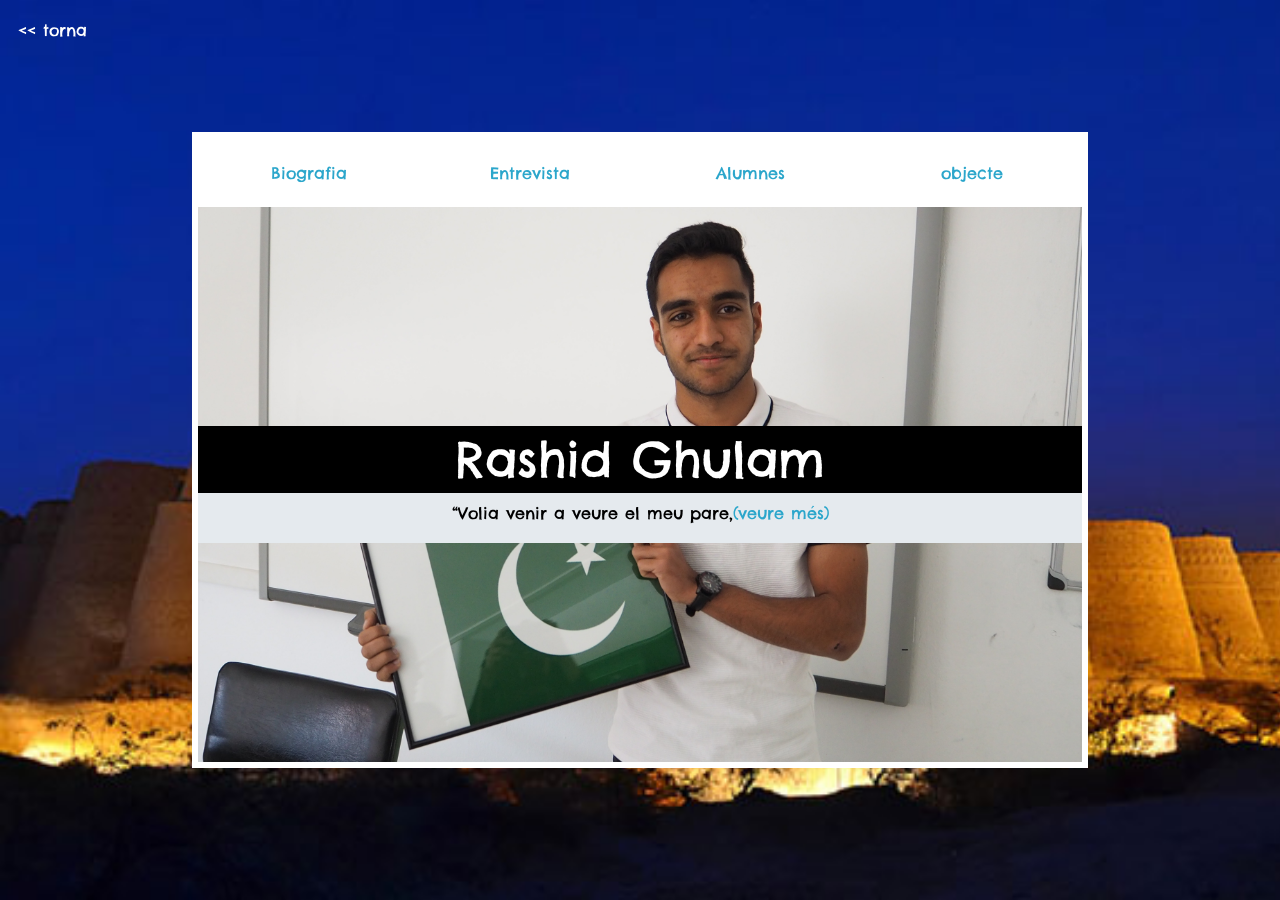
<file: ca/index.html>
<!Doctype html>
<html>

<head>
  <title></title>
  <meta charset="utf-8">
  <link href="https://fonts.googleapis.com/css?family=Chelsea+Market" rel="stylesheet">
  <link rel="stylesheet" type="text/css" href="estils/foundation.min.css">
  <link rel="stylesheet" type="text/css" href="estils/animate.css">
  <link rel="stylesheet" type="text/css" href="estils/main.css">
  <link rel="stylesheet" type="text/css" href="estils/juanmi.css">
  <script src="https://ajax.googleapis.com/ajax/libs/jquery/3.3.1/jquery.min.js"></script>
  <script src="js/jquery.js"></script>
  <script src="js/what-input.js"></script>
  <script src="js/foundation.min.js"></script>
  <script src="js/main.js"></script>


</head>

<body>
  <div class="grid-container fluid animated fadeIn">

    <div class="grid-x align-center">
      <a href="index.html" class="enllac-retorn">&lt;&lt; torna </a>
      <div class="cell small-12 medium-10 large-8 align-self-middle quadre-central">
        <div class="title-bar" data-responsive-toggle="example-menu" data-hide-for="medium">
          <button class="menu-icon" type="button" data-toggle="example-menu"></button>
          <div class="title-bar-title">Menú</div>
        </div>
        <div class="grid-x text-center grid-padding-y menu" id="example-menu">
          <div class="cell small-6 medium-auto"><a href="index.html">Biografia</a></div>
          <div class="cell small-6 medium-auto"><a href="entrevista.html">Entrevista</a></div>
          <div class="cell small-6 medium-auto"><a href="alumnes.html">Alumnes</a></div>
          <div class="cell small-6 medium-auto"><a href="objecte.html">objecte</a></div>
        </div>
        <div class="grid-x grid-margin-x grid-margin-y align-middle contingut">
          <div class="cell auto text-center nom">
            <h1>Rashid Ghulam</h1>
            <p>“Volia venir a veure el meu pare,<a href="#" class="do-toggle">(veure més)</a></p>
            <p class="toggle">però tampoc no volia deixar la seva família”</p>
          </div>
        </div>
      </div>
    </div>
  </div>


</body>

</html>
</file>
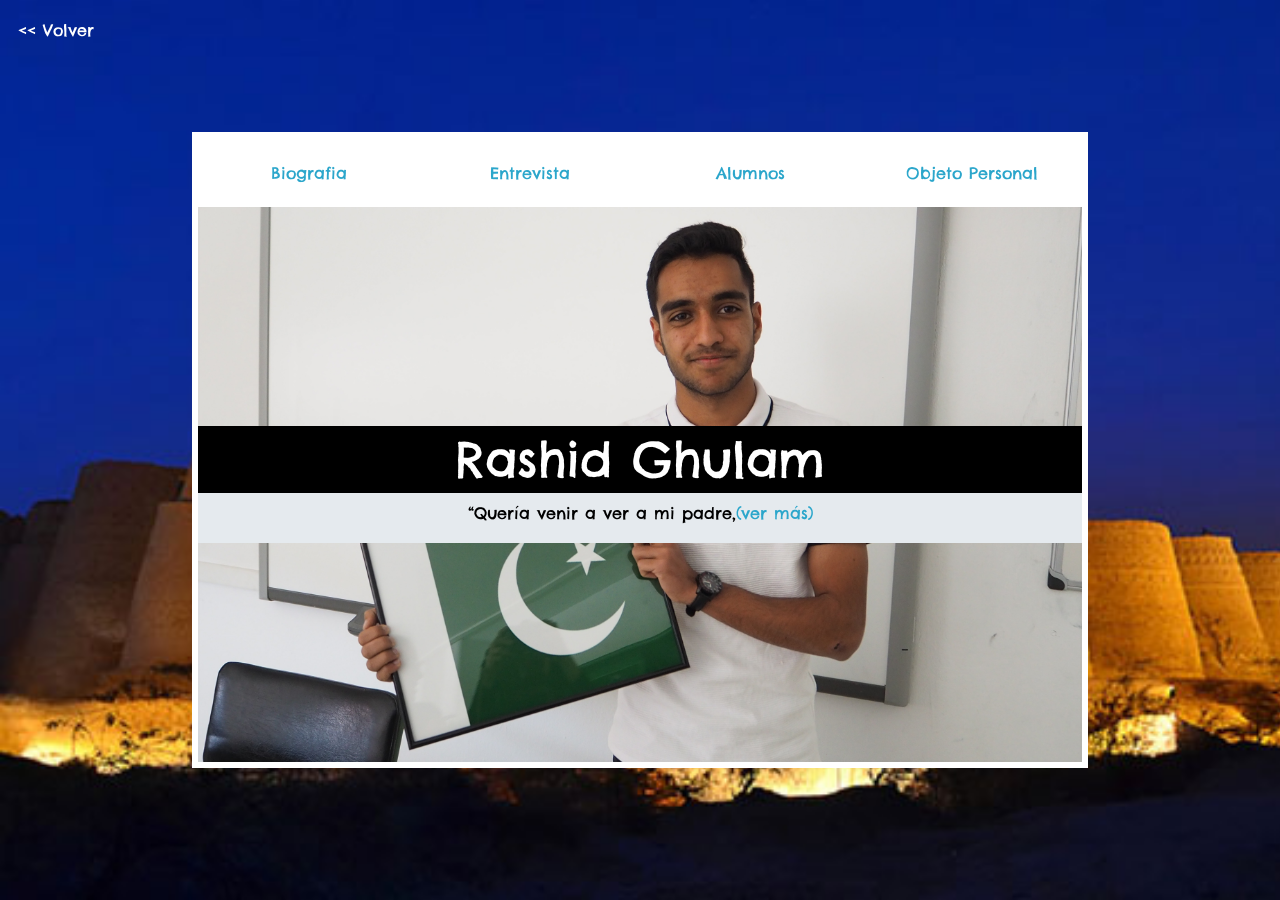
<file: es/index.html>
<!Doctype html>
<html>

<head>
  <title></title>
  <meta charset="utf-8">
  <link href="https://fonts.googleapis.com/css?family=Chelsea+Market" rel="stylesheet">
  <link rel="stylesheet" type="text/css" href="estils/foundation.min.css">
  <link rel="stylesheet" type="text/css" href="estils/animate.css">
  <link rel="stylesheet" type="text/css" href="estils/main.css">
  <link rel="stylesheet" type="text/css" href="estils/juanmi.css">
  <script src="https://ajax.googleapis.com/ajax/libs/jquery/3.3.1/jquery.min.js"></script>
  <script src="js/jquery.js"></script>
  <script src="js/what-input.js"></script>
  <script src="js/foundation.min.js"></script>
  <script src="js/main.js"></script>


</head>

<body>
  <div class="grid-container fluid animated fadeIn">

    <div class="grid-x align-center">
      <a href="index.html" class="enllac-retorn">&lt;&lt; Volver </a>
      <div class="cell small-12 medium-10 large-8 align-self-middle quadre-central">
        <div class="title-bar" data-responsive-toggle="example-menu" data-hide-for="medium">
          <button class="menu-icon" type="button" data-toggle="example-menu"></button>
          <div class="title-bar-title">Menú</div>
        </div>
        <div class="grid-x text-center grid-padding-y menu" id="example-menu">
          <div class="cell small-6 medium-auto"><a href="index.html">Biografia</a></div>
          <div class="cell small-6 medium-auto"><a href="entrevista.html">Entrevista</a></div>
          <div class="cell small-6 medium-auto"><a href="alumnes.html">Alumnos</a></div>
          <div class="cell small-6 medium-auto"><a href="objecte.html">Objeto Personal</a></div>
        </div>
        <div class="grid-x grid-margin-x grid-margin-y align-middle contingut">
          <div class="cell auto text-center nom">
            <h1>Rashid Ghulam</h1>
            <p>“Quería venir a ver a mi padre,<a href="#" class="do-toggle">(ver más)</a></p>
            <p class="toggle">peró tampoco no quería dejar mi família”</p>
          </div>
        </div>
      </div>
    </div>
  </div>


</body>

</html>
</file>
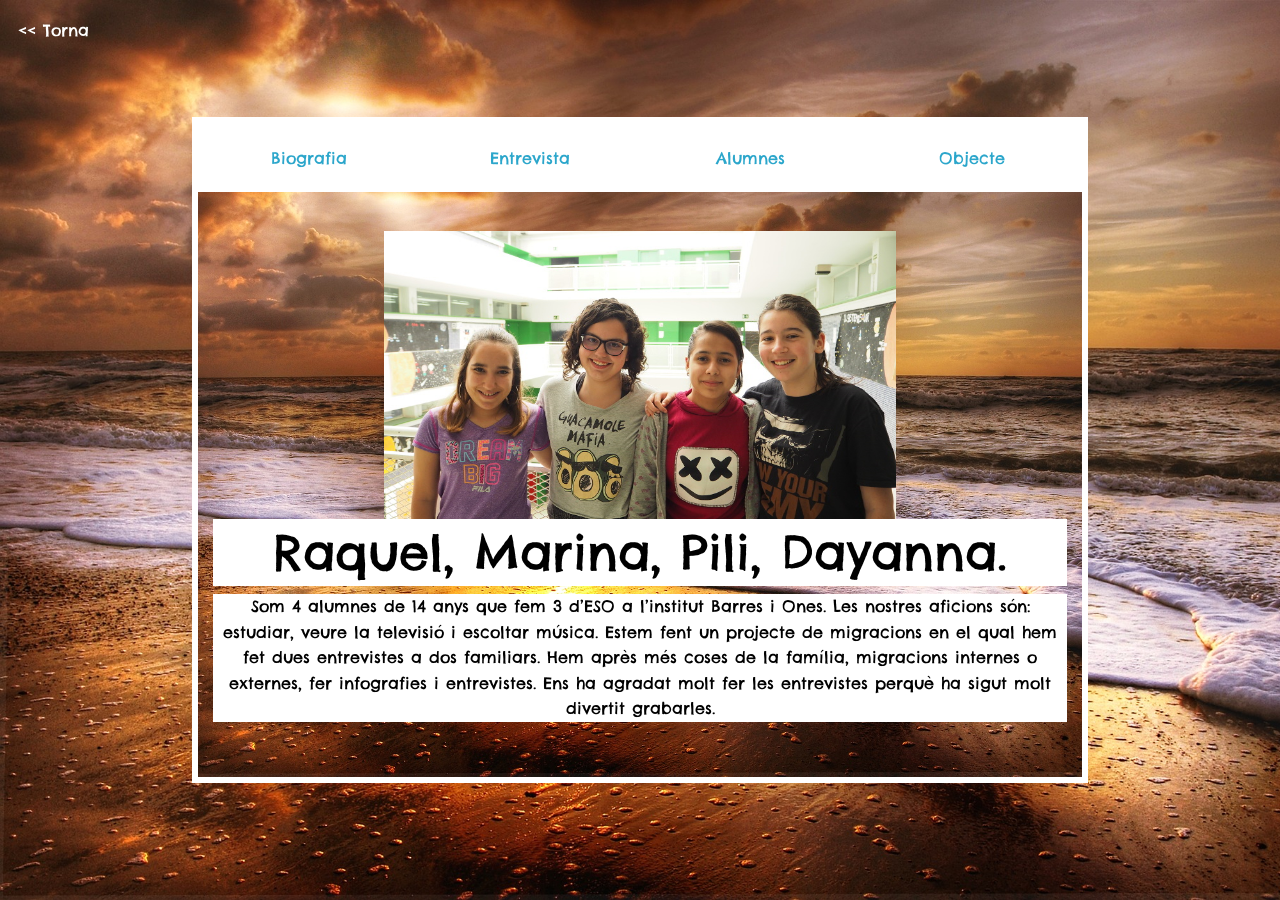
<file: ca/Alumnes.html>
<!Doctype html>
<html>

<head>
  <title></title>
  <meta charset="utf-8">
  <link href="https://fonts.googleapis.com/css?family=Chelsea+Market" rel="stylesheet">
  <link rel="stylesheet" type="text/css" href="estils/foundation.min.css">

  <link rel="stylesheet" type="text/css" href="estils/animate.css">
  <link rel="stylesheet" type="text/css" href="estils/main.css">
  <link rel="stylesheet" type="text/css" href="estils/main.css">
  <link rel="stylesheet" type="text/css" href="estils/mainmio.css">
  <script src="js/jquery.js"></script>
  <script src="js/what-input.js"></script>
  <script src="js/foundation.min.js"></script>
  <script src="js/main.js"></script>
</head>

<body>
  <div class="grid-container fluid animated fadeIn">
    <a href="alters.html" class="enllac-retorn">&lt;&lt; Torna</a>
    <div class="grid-x align-center">
      <div class="cell small-12 medium-10 large-8 align-self-middle quadre-central">
        <div class="title-bar" data-responsive-toggle="example-menu" data-hide-for="medium">
          <button class="menu-icon" type="button" data-toggle="example-menu"></button>
          <div class="title-bar-title">Menú</div>
        </div>
        <div class="grid-x text-center grid-padding-y menu" id="example-menu">
          <div class="cell small-6 medium-auto"><a href="index.html">Biografia</a></div>
          <div class="cell small-6 medium-auto"><a href="entrevista.html">Entrevista</a></div>
          <div class="cell small-6 medium-auto"><a href="Alumnes.html">Alumnes</a></div>
          <div class="cell small-6 medium-auto"><a href="Objecte.html">Objecte</a></div>
        </div>
        <div class="grid-x grid-padding-x grid-padding-y align-middle contingut">
          <div class="cell auto text-center nom">
            <div class="cell small-12 medium-4">
              <div class="cell small-12 medium-4 text-center descripcion ">
                <img src="imagenes/alumnes.jpg" width="60%" height="60%" />
                <h1>Raquel, Marina, Pili, Dayanna.</h1>
                <p>Som 4 alumnes de 14 anys que fem 3 d’ESO a l’institut Barres i Ones. Les nostres aficions són: estudiar, veure la televisió i escoltar música. Estem fent un projecte de migracions en el qual hem fet dues entrevistes a dos familiars. Hem
                  après més coses de la família, migracions internes o externes, fer infografies i entrevistes. Ens ha agradat molt fer les entrevistes perquè ha sigut molt divertit grabarles.
                </p>
              </div>
            </div>

          </div>
        </div>
      </div>
    </div>
    <script>
      < script src = "js/main.js" >
    </script>

</body>

</html>
</file>
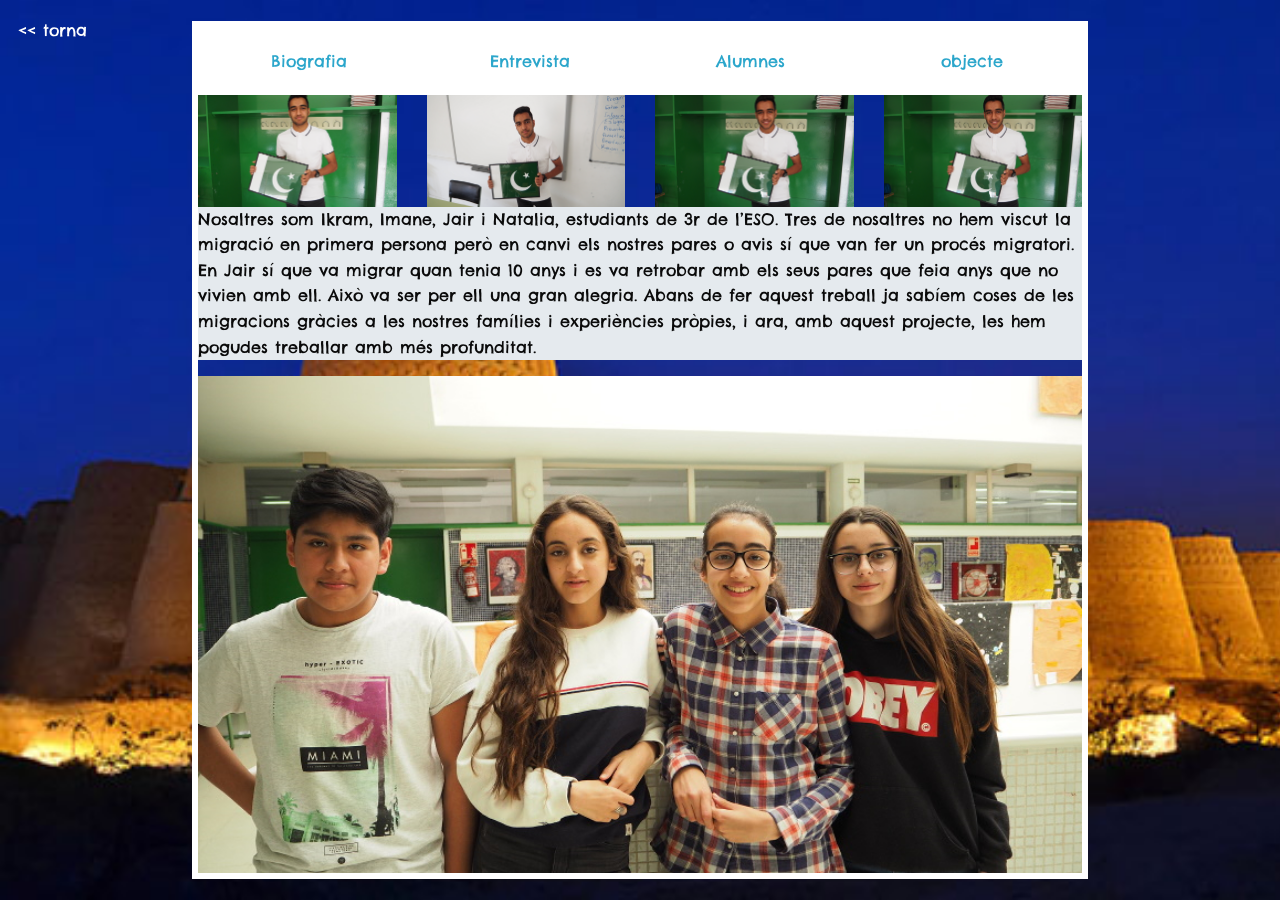
<file: ca/alumnes.html>
<!Doctype html>
<html>

<head>
  <title></title>
  <meta charset="utf-8">
  <link href="https://fonts.googleapis.com/css?family=Chelsea+Market" rel="stylesheet">
  <link rel="stylesheet" type="text/css" href="estils/foundation.min.css">
  <link rel="stylesheet" type="text/css" href="estils/animate.css">
  <link rel="stylesheet" type="text/css" href="estils/main.css">
  <link rel="stylesheet" type="text/css" href="estils/juanmi.css">
  <script src="https://ajax.googleapis.com/ajax/libs/jquery/3.3.1/jquery.min.js"></script>
  <script src="js/jquery.js"></script>
  <script src="js/what-input.js"></script>
  <script src="js/foundation.min.js"></script>

</head>

<body>
  <div class="grid-container fluid animated fadeIn">
    <div class="grid-x align-center">
      <a href="index.html" class="enllac-retorn">&lt;&lt; torna</a>
      <div class="cell small-12 medium-10 large-8 align-self-middle quadre-centrale">
        <div class="title-bar" data-responsive-toggle="example-menu" data-hide-for="medium">
          <button class="menu-icon" type="button" data-toggle="example-menu"></button>
          <div class="title-bar-title">Menú</div>
        </div>
        <div class="grid-x text-center grid-padding-y menu" id="example-menu">
          <div class="cell small-6 medium-auto"><a href="index.html">Biografia</a></div>
          <div class="cell small-6 medium-auto"><a href="entrevista.html">Entrevista</a></div>
          <div class="cell small-6 medium-auto"><a href="alumnes.html">Alumnes</a></div>
          <div class="cell small-6 medium-auto"><a href="objecte.html">objecte</a></div>
        </div>
        <div class="grid-x grid-margin-x grid-margin-y align-middle contingut-alumnos">
          <div class="cell small-3 medium-3">
            <img src="imagenes/rashid-1.JPG" border="1" width="450">
          </div>
          <div class="cell small-3 medium-3">
            <img src="imagenes/rashid-2.JPG" border="1" width="400">
          </div>
          <div class="cell small-3 medium-3">
            <img src="imagenes/rashid-3.JPG" border="1" width="400">
          </div>
          <div class="cell small-3  medium-3">
            <img src="imagenes/rashid-3.JPG" border="1" width="400">
          </div>
        </div>
        <div class="">
          <p>Nosaltres som Ikram, Imane, Jair i Natalia, estudiants de 3r de l’ESO. Tres de nosaltres no hem viscut la migració en primera persona però en canvi els nostres pares o avis sí que van fer un procés migratori. En Jair sí que va migrar quan tenia
            10 anys i es va retrobar amb els seus pares que feia anys que no vivien amb ell. Això va ser per ell una gran alegria. Abans de fer aquest treball ja sabíem coses de les migracions gràcies a les nostres famílies i experiències pròpies, i ara,
            amb aquest projecte, les hem pogudes treballar amb més profunditat.
          </p>
        </div>
        <div class="cell small-12 medium-12 text-center">
          <img src="imagenes/alumnos.jpg" border="1" width="900">
        </div>
      </div>
    </div>
  </div>
  <script src="js/main.js"></script>
</body>

</html>
</file>
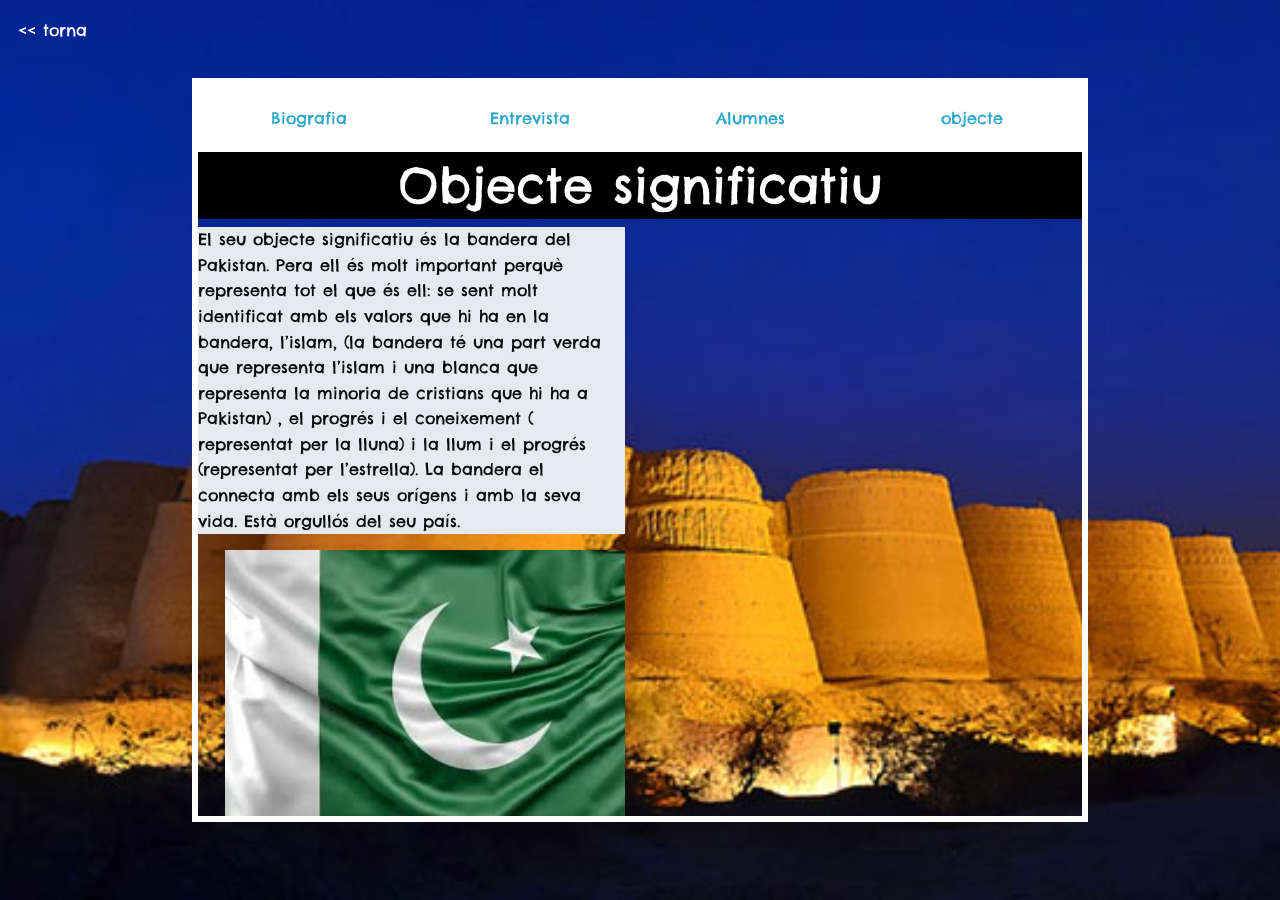
<file: ca/objecte.html>
<!Doctype html>
<html>

<head>
  <title></title>
  <meta charset="utf-8">
  <link href="https://fonts.googleapis.com/css?family=Chelsea+Market" rel="stylesheet">
  <link rel="stylesheet" type="text/css" href="estils/foundation.min.css">
  <link rel="stylesheet" type="text/css" href="estils/animate.css">
  <link rel="stylesheet" type="text/css" href="estils/main.css">
  <link rel="stylesheet" type="text/css" href="estils/juanmi.css">
  <script src="https://ajax.googleapis.com/ajax/libs/jquery/3.3.1/jquery.min.js"></script>
  <script src="js/jquery.js"></script>
  <script src="js/what-input.js"></script>
  <script src="js/foundation.min.js"></script>

</head>

<body>
  <div class="grid-container fluid animated fadeIn">
    <div class="grid-x align-center">
      <a href="index.html" class="enllac-retorn">&lt;&lt; torna</a>
      <div class="cell small-12 medium-10 large-8 align-self-middle quadre-central-otros">

        <div class="title-bar" data-responsive-toggle="example-menu" data-hide-for="medium">
          <button class="menu-icon" type="button" data-toggle="example-menu"></button>
          <div class="title-bar-title">Menú</div>
        </div>
        <div class="grid-x text-center grid-padding-y menu" id="example-menu">
          <div class="cell small-6 medium-auto"><a href="index.html">Biografia</a></div>
          <div class="cell small-6 medium-auto"><a href="entrevista.html">Entrevista</a></div>
          <div class="cell small-6 medium-auto"><a href="alumnes.html">Alumnes</a></div>
          <div class="cell small-6 medium-auto"><a href="objecte.html">objecte</a></div>
        </div>
        <div class="cell small-12 medium-12 text-center">

          <h1>Objecte significatiu</h1>
        </div>
        <div class="grid-x grid-margin-x grid-margin-y">
          <div class="cell small-12 medium-6 text-left">
            <p>El seu objecte significatiu és la bandera del Pakistan. Pera ell és molt important perquè representa tot el que és ell: se sent molt identificat amb els valors que hi ha en la bandera, l’islam, (la bandera té una part verda que representa
              l’islam i una blanca que representa la minoria de cristians que hi ha a Pakistan) , el progrés i el coneixement ( representat per la lluna) i la llum i el progrés (representat per l’estrella). La bandera el connecta amb els seus orígens
              i amb la seva vida. Està orgullós del seu país.</p>
            <div align="right">
              <img src="imagenes/bandera.jpg" border="1" width="400">
            </div>

          </div>
          <script src="js/main.js"></script>
</body>

</html>
</file>
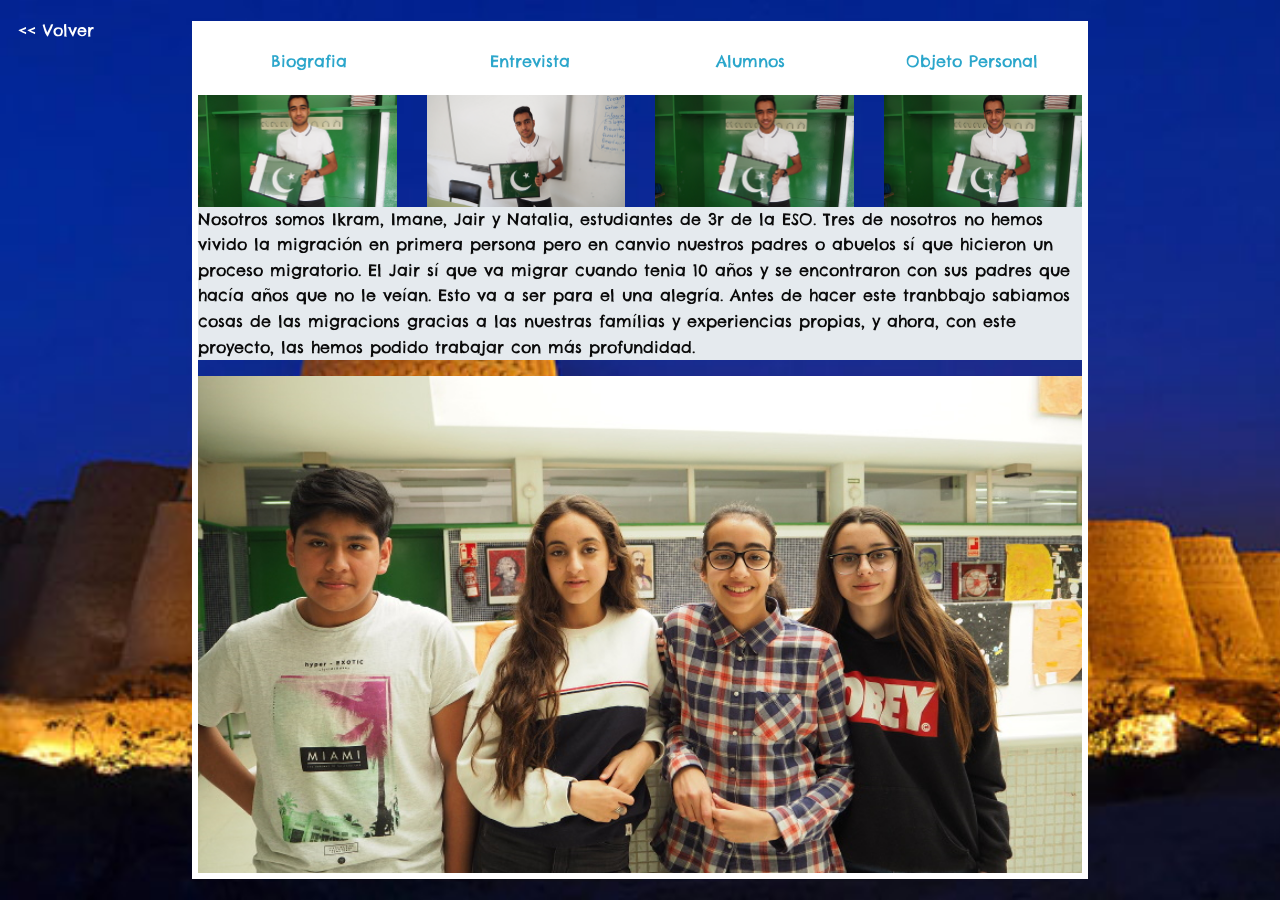
<file: es/alumnes.html>
<!Doctype html>
<html>

<head>
  <title></title>
  <meta charset="utf-8">
  <link href="https://fonts.googleapis.com/css?family=Chelsea+Market" rel="stylesheet">
  <link rel="stylesheet" type="text/css" href="estils/foundation.min.css">
  <link rel="stylesheet" type="text/css" href="estils/animate.css">
  <link rel="stylesheet" type="text/css" href="estils/main.css">
  <link rel="stylesheet" type="text/css" href="estils/juanmi.css">
  <script src="https://ajax.googleapis.com/ajax/libs/jquery/3.3.1/jquery.min.js"></script>
  <script src="js/jquery.js"></script>
  <script src="js/what-input.js"></script>
  <script src="js/foundation.min.js"></script>

</head>

<body>
  <div class="grid-container fluid animated fadeIn">
    <div class="grid-x align-center">
      <a href="index.html" class="enllac-retorn">&lt;&lt; Volver</a>
      <div class="cell small-12 medium-10 large-8 align-self-middle quadre-centrale">
        <div class="title-bar" data-responsive-toggle="example-menu" data-hide-for="medium">
          <button class="menu-icon" type="button" data-toggle="example-menu"></button>
          <div class="title-bar-title">Menú</div>
        </div>
        <div class="grid-x text-center grid-padding-y menu" id="example-menu">
          <div class="cell small-6 medium-auto"><a href="index.html">Biografia</a></div>
          <div class="cell small-6 medium-auto"><a href="entrevista.html">Entrevista</a></div>
          <div class="cell small-6 medium-auto"><a href="alumnes.html">Alumnos</a></div>
          <div class="cell small-6 medium-auto"><a href="objecte.html">Objeto Personal</a></div>
        </div>
        <div class="grid-x grid-margin-x grid-margin-y align-middle contingut-alumnos">
          <div class="cell small-3 medium-3">
            <img src="imagenes/rashid-1.JPG" border="1" width="450">
          </div>
          <div class="cell small-3 medium-3">
            <img src="imagenes/rashid-2.JPG" border="1" width="400">
          </div>
          <div class="cell small-3 medium-3">
            <img src="imagenes/rashid-3.JPG" border="1" width="400">
          </div>
          <div class="cell small-3  medium-3">
            <img src="imagenes/rashid-3.JPG" border="1" width="400">
          </div>
        </div>
        <div class="">
          <p>Nosotros somos Ikram, Imane, Jair y Natalia, estudiantes de 3r de la ESO. Tres de nosotros no hemos vivido la migración en primera persona pero en canvio nuestros padres o abuelos sí que hicieron un proceso migratorio. El Jair sí que va migrar
            cuando tenia 10 años y se encontraron con sus padres que hacía años que no le veían. Esto va a ser para el una alegría. Antes de hacer este tranbbajo sabiamos cosas de las migracions gracias a las nuestras famílias y experiencias propias,
            y ahora, con este proyecto, las hemos podido trabajar con más profundidad.
          </p>
        </div>
        <div class="cell small-12 medium-12 text-center">
          <img src="imagenes/alumnos.jpg" border="1" width="900">
        </div>
      </div>
    </div>
  </div>
  <script src="js/main.js"></script>
</body>

</html>
</file>
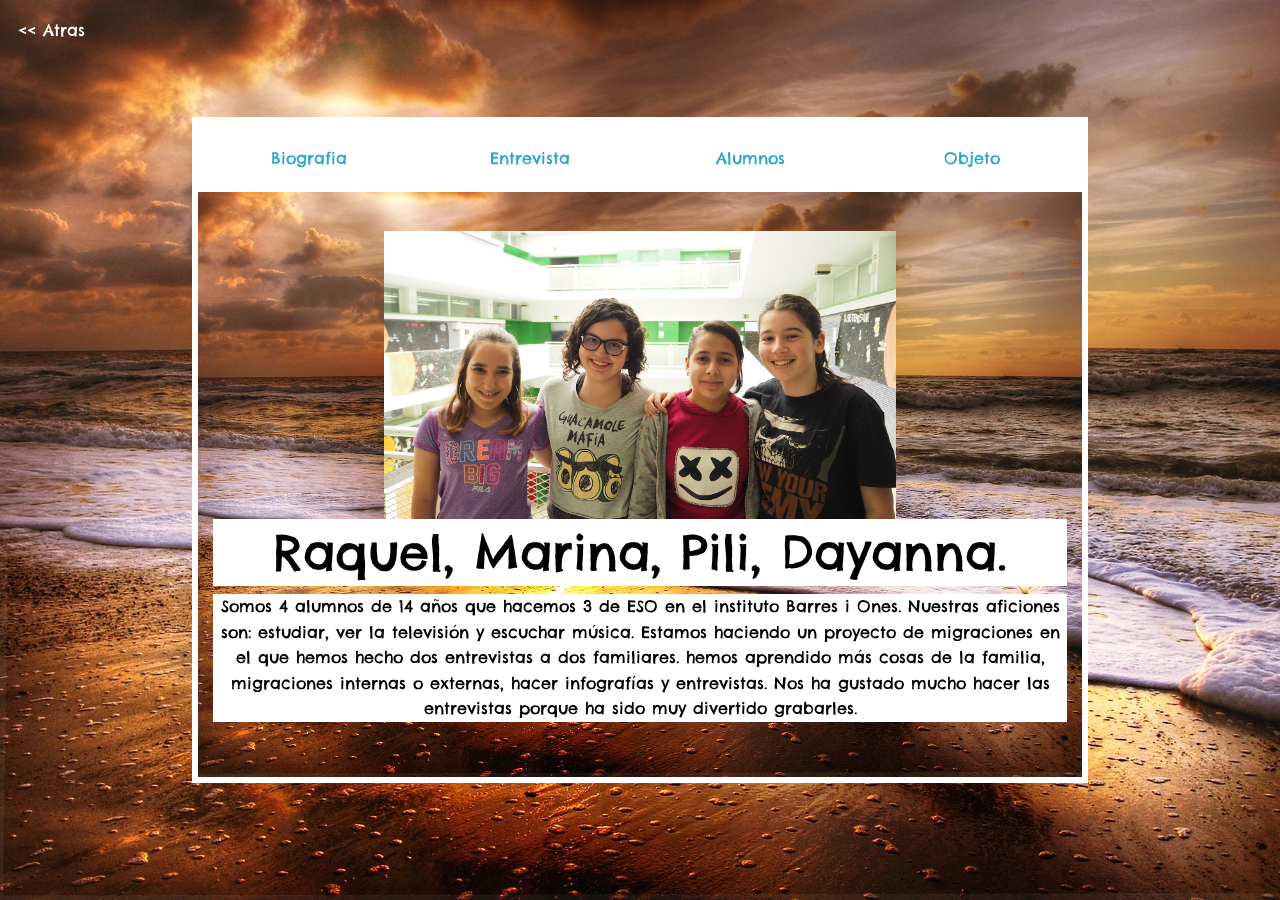
<file: es/Alumnos.html>
<!Doctype html>
<html>

<head>
  <title></title>
  <meta charset="utf-8">
  <link href="https://fonts.googleapis.com/css?family=Chelsea+Market" rel="stylesheet">
  <link rel="stylesheet" type="text/css" href="estils/foundation.min.css">

  <link rel="stylesheet" type="text/css" href="estils/animate.css">
  <link rel="stylesheet" type="text/css" href="estils/main.css">
  <link rel="stylesheet" type="text/css" href="estils/main.css">
  <link rel="stylesheet" type="text/css" href="estils/mainmio.css">
  <script src="js/jquery.js"></script>
  <script src="js/what-input.js"></script>
  <script src="js/foundation.min.js"></script>
  <script src="js/main.js"></script>
</head>

<body>
  <div class="grid-container fluid animated fadeIn">
    <a href="alters.html" class="enllac-retorn">&lt;&lt; Atras</a>
    <div class="grid-x align-center">
      <div class="cell small-12 medium-10 large-8 align-self-middle quadre-central">
        <div class="title-bar" data-responsive-toggle="example-menu" data-hide-for="medium">
          <button class="menu-icon" type="button" data-toggle="example-menu"></button>
          <div class="title-bar-title">Menú</div>
        </div>
        <div class="grid-x text-center grid-padding-y menu" id="example-menu">
          <div class="cell small-6 medium-auto"><a href="indice.html">Biografia</a></div>
          <div class="cell small-6 medium-auto"><a href="entrevista.html">Entrevista</a></div>
          <div class="cell small-6 medium-auto"><a href="Alumnos.html">Alumnos</a></div>
          <div class="cell small-6 medium-auto"><a href="Objeto.html">Objeto</a></div>
        </div>
        <div class="grid-x grid-padding-x grid-padding-y align-middle contingut">
          <div class="cell auto text-center nom">
            <div class="cell small-12 medium-4">
              <div class="cell small-12 medium-4 text-center descripcion ">
                <img src="imagenes/alumnes.jpg" width="60%" height="60%" />
                <h1>Raquel, Marina, Pili, Dayanna.</h1>
                <p>Somos 4 alumnos de 14 años que hacemos 3 de ESO en el instituto Barres i Ones. Nuestras aficiones son: estudiar, ver la televisión y escuchar música. Estamos haciendo un proyecto de migraciones en el que hemos hecho dos entrevistas a dos
                  familiares. hemos aprendido más cosas de la familia, migraciones internas o externas, hacer infografías y entrevistas. Nos ha gustado mucho hacer las entrevistas porque ha sido muy divertido grabarles.
                </p>
              </div>
            </div>

          </div>
        </div>
      </div>
    </div>
    <script>
      < script src = "js/main.js" >
    </script>

</body>

</html>
</file>
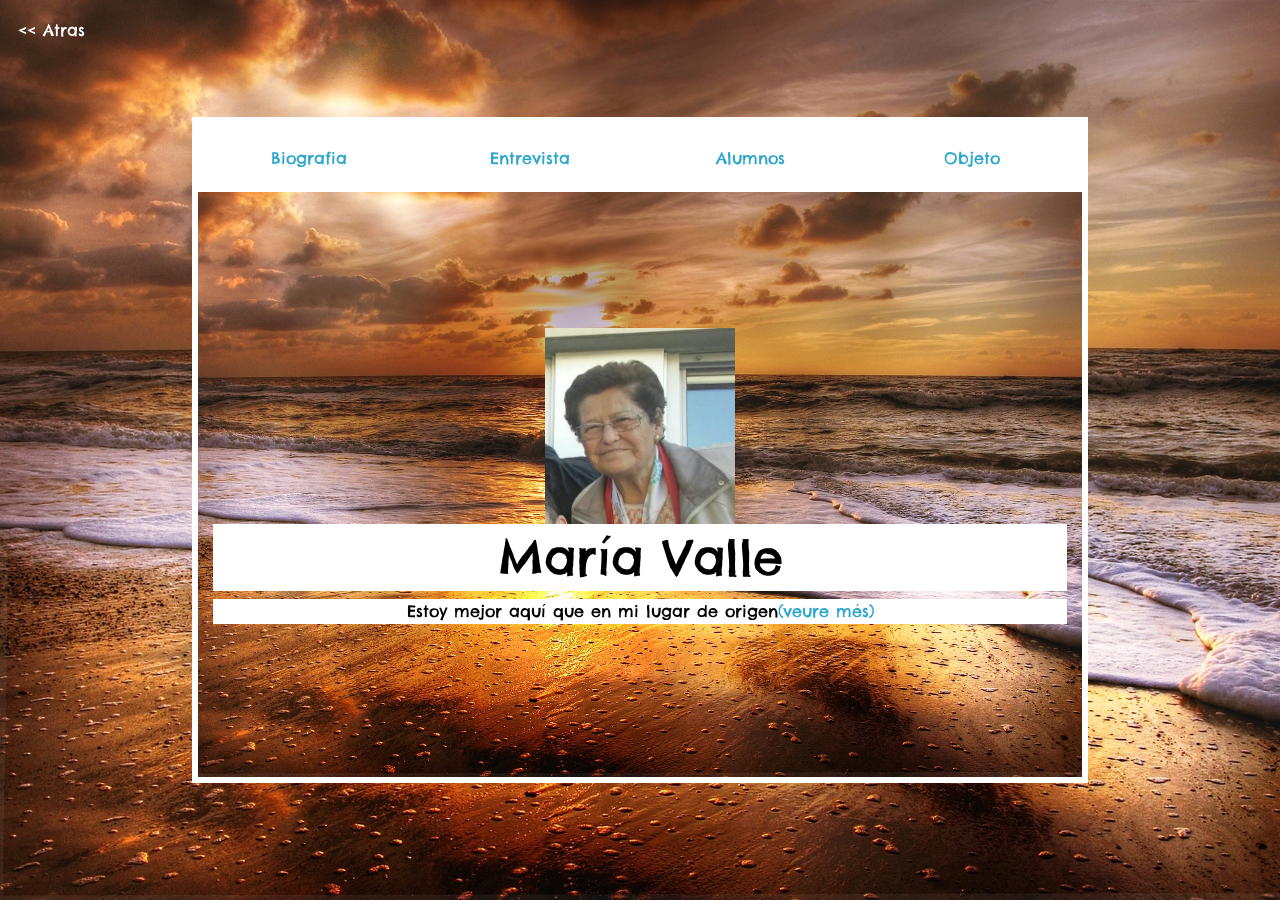
<file: es/indice.html>
<!Doctype html>
<html>

<head>
  <title></title>
  <meta charset="utf-8">
  <link href="https://fonts.googleapis.com/css?family=Chelsea+Market" rel="stylesheet">
  <link rel="stylesheet" type="text/css" href="estils/foundation.min.css">
  <link rel="stylesheet" type="text/css" href="estils/animate.css">
  <link rel="stylesheet" type="text/css" href="estils/main.css">
  <link rel="stylesheet" type="text/css" href="estils/mainmio.css">
  <script src="js/jquery.js"></script>
  <script src="js/what-input.js"></script>
  <script src="js/foundation.min.js"></script>
  <script src="js/main.js"></script>
</head>

<body>
  <div class="grid-container fluid animated fadeIn">
    <a href="alters.html" class="enllac-retorn">&lt;&lt; Atras</a>
    <div class="grid-x align-center">
      <div class="cell small-12 medium-10 large-8 align-self-middle quadre-central">
        <div class="title-bar" data-responsive-toggle="example-menu" data-hide-for="medium">
          <button class="menu-icon" type="button" data-toggle="example-menu"></button>
          <div class="title-bar-title">Menú</div>
        </div>
        <div class="grid-x text-center grid-padding-y menu" id="example-menu">
          <div class="cell small-6 medium-auto"><a href="indice.html">Biografia</a></div>
          <div class="cell small-6 medium-auto"><a href="entrevista.html">Entrevista</a></div>
          <div class="cell small-6 medium-auto"><a href="Alumnos.html">Alumnos</a></div>
          <div class="cell small-6 medium-auto"><a href="Objeto.html">Objeto</a></div>
        </div>
        <div class="grid-x grid-padding-x grid-padding-y align-middle contingut">
          <div class="cell auto text-center nom ">
            <img src="imagenes/maria_valle.png" width="190" height="190" />
            <h1>María Valle</h1>
            <p>Estoy mejor aquí que en mi lugar de origen<a href="#" class="do-toggle">(veure més)</a></p>
            <p class="toggle">María del Valle es una mujer de 76 años, que migró sola de Sevilla en Cataluña por Motivos de Trabajo.</p>
          </div>
        </div>
      </div>
    </div>
  </div>
  <script>
    < script src = "js/main.js" >
  </script>
</body>

</html>
</file>
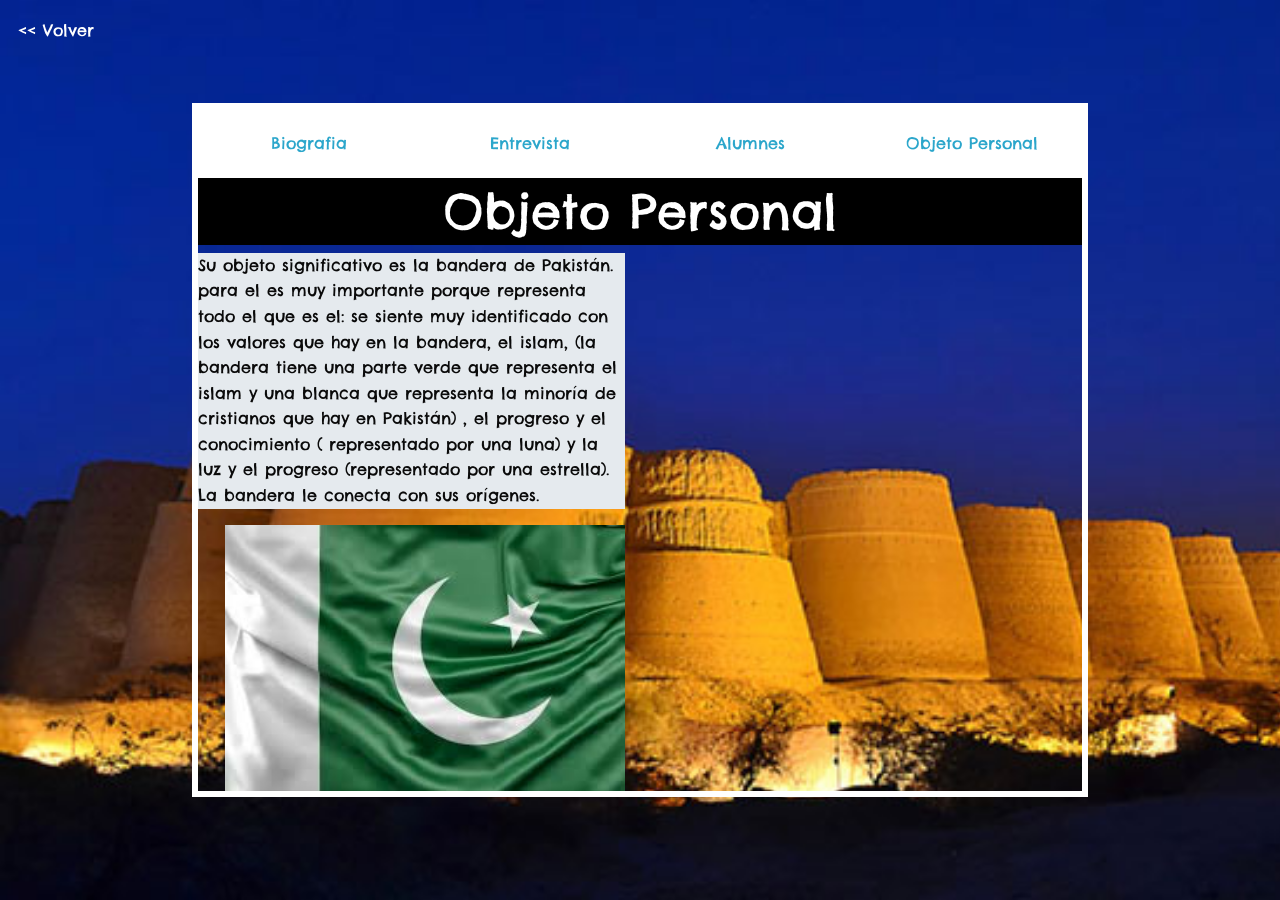
<file: es/objecte.html>
<!Doctype html>
<html>

<head>
  <title></title>
  <meta charset="utf-8">
  <link href="https://fonts.googleapis.com/css?family=Chelsea+Market" rel="stylesheet">
  <link rel="stylesheet" type="text/css" href="estils/foundation.min.css">
  <link rel="stylesheet" type="text/css" href="estils/animate.css">
  <link rel="stylesheet" type="text/css" href="estils/main.css">
  <link rel="stylesheet" type="text/css" href="estils/juanmi.css">
  <script src="https://ajax.googleapis.com/ajax/libs/jquery/3.3.1/jquery.min.js"></script>
  <script src="js/jquery.js"></script>
  <script src="js/what-input.js"></script>
  <script src="js/foundation.min.js"></script>

</head>

<body>
  <div class="grid-container fluid animated fadeIn">
    <div class="grid-x align-center">
      <a href="index.html" class="enllac-retorn">&lt;&lt; Volver</a>
      <div class="cell small-12 medium-10 large-8 align-self-middle quadre-central-otros">

        <div class="title-bar" data-responsive-toggle="example-menu" data-hide-for="medium">
          <button class="menu-icon" type="button" data-toggle="example-menu"></button>
          <div class="title-bar-title">Menú</div>
        </div>
        <div class="grid-x text-center grid-padding-y menu" id="example-menu">
          <div class="cell small-6 medium-auto"><a href="index.html">Biografia</a></div>
          <div class="cell small-6 medium-auto"><a href="entrevista.html">Entrevista</a></div>
          <div class="cell small-6 medium-auto"><a href="alumnes.html">Alumnes</a></div>
          <div class="cell small-6 medium-auto"><a href="objecte.html">Objeto Personal</a></div>
        </div>
        <div class="cell small-12 medium-12 text-center">

          <h1>Objeto Personal</h1>
        </div>
        <div class="grid-x grid-margin-x grid-margin-y">
          <div class="cell small-12 medium-6 text-left">
            <p>Su objeto significativo es la bandera de Pakistán. para el es muy importante porque representa todo el que es el: se siente muy identificado con los valores que hay en la bandera, el islam, (la bandera tiene una parte verde que representa
              el islam y una blanca que representa la minoría de cristianos que hay en Pakistán) , el progreso y el conocimiento ( representado por una luna) y la luz y el progreso (representado por una estrella). La bandera le conecta con sus orígenes.
              <div align="right">
                <img src="imagenes/bandera.jpg" border="1" width="400">
              </div>

          </div>
          <script src="js/main.js"></script>
</body>

</html>
</file>
<file: ca/estils/main.css>
body {
  font-family: 'Chelsea Market', cursive;
  font-weight: 400;
  background-color: #f7b2aa;
  min-height: 100vh;
  text-rendering: optimizeLegibility;
  -webkit-font-smoothing: antialiased;
}

h1, h2, h3 {
  font-family: 'Chelsea Market', cursive;
  font-weight: 400;
}

.grid-container {
  min-height: 100vh;
}

.grid-container > div {
  min-height: 100vh;
}

.quadre-central {
  background-image: url('../imagenes/foto Valle.jpg');
  background-repeat: no-repeat;
  background-position: center;
  background-size: cover;
  border: 6px solid #ffffff;
  min-height: 70vh;
  min-width: 70vw;
  margin-top: 8vh;
  margin-bottom: 8vh;
}

.header {
  background-color: #ffffff;
}

.title-bar {
  background-color: #ffffff;
  color: #2ba6cb;
}

.title-bar-title {
  font-weight: 400;
}

.title-bar .menu-icon {
  background-color: #2ba6cb;
}

.menu {
  background-color: #ffffff;
}

.contingut {
  min-height: 65vh;
}

.nom {
  color: #ffffff;
}

.enllac-retorn {
  position: fixed;
  left: 2vh;
  top: 2vh;
  color: #fff;
}

.enllac-retorn:hover {
  cursor: pointer;
}
</file>
<file: ca/estils/juanmi.css>
body {
  font-family: 'Chelsea Market', cursive;
  font-weight: 400;
  background-image: url('../imagenes/fondo-pakistan.jpg');
  background-size: cover;
  min-height: 100vh;
}

h1, h2, h3 {
  font-family: 'Chelsea Market', cursive;
  font-weight: 400;
  color: #FFFFFF;
  background-color: #000000;
}

p {
  background-color: #E5EAEE;
}

.grid-container {
  min-height: 100vh;
}

.grid-container {
  min-height: 100vh;
}

.quadre-central {
  background-image: url('../imagenes/ras.JPG');
  background-repeat: no-repeat;
  background-position: center;
  background-size: cover;
  border: 6px solid #ffffff;
  min-height: 70vh;
  min-width: 70vw;
}

.quadre-centrale {
  border: 6px solid #ffffff;
  min-height: 70vh;
  min-width: 70vw;
}

.quadre-central-otros {
  border: 6px solid #ffffff;
  min-height: 70vh;
  min-width: 70vw;
}

.header {
  background-color: #ffffff;
}

.title-bar {
  background-color: #ffffff;
  color: #2ba6cb;
}

.title-bar-title {
  font-weight: 400;
}

.title-bar .menu-icon {
  background-color: #2ba6cb;
}

.foto {
  position: absolute;
  bottom: 280px;
  right: 200px;
}

.menu {
  background-color: #ffffff;
}

.contingut {
  min-height: 65vh;
}

.nom {
  color: #000000;
  background-color: #E5EAEE;
}

.enllac-retorn {
  position: absolute;
  left: 2vh;
  top: 2vh;
  color: #ffffff;
}

.titulo {
  position: relative;
  top: 20px;
  left: 300px;
}

.quadre {
  border: 6px solid #ffffff;
  min-height: 70vh;
  min-width: 70vw;
}

.contenido {
  font-size: 2em;
}

.quadre-centro {
  border: 6px solid #ffffff;
  min-height: 70vh;
  min-width: 70vw;
}

.descripcion {
  background-color: #E5EAEE;
}
</file>
<file: es/estils/main.css>
body {
  font-family: 'Chelsea Market', cursive;
  font-weight: 400;
  background-color: #f7b2aa;
  min-height: 100vh;
  text-rendering: optimizeLegibility;
  -webkit-font-smoothing: antialiased;
}

h1, h2, h3 {
  font-family: 'Chelsea Market', cursive;
  font-weight: 400;
}

.grid-container {
  min-height: 100vh;
}

.grid-container > div {
  min-height: 100vh;
}

.quadre-central {
  background-image: url('../imagenes/foto Valle.jpg');
  background-repeat: no-repeat;
  background-position: center;
  background-size: cover;
  border: 6px solid #ffffff;
  min-height: 70vh;
  min-width: 70vw;
  margin-top: 8vh;
  margin-bottom: 8vh;
}

.header {
  background-color: #ffffff;
}

.title-bar {
  background-color: #ffffff;
  color: #2ba6cb;
}

.title-bar-title {
  font-weight: 400;
}

.title-bar .menu-icon {
  background-color: #2ba6cb;
}

.menu {
  background-color: #ffffff;
}

.contingut {
  min-height: 65vh;
}

.nom {
  color: #ffffff;
}

.enllac-retorn {
  position: fixed;
  left: 2vh;
  top: 2vh;
  color: #fff;
}

.enllac-retorn:hover {
  cursor: pointer;
}
</file>
<file: es/estils/juanmi.css>
body {
  font-family: 'Chelsea Market', cursive;
  font-weight: 400;
  background-image: url('../imagenes/fondo-pakistan.jpg');
  background-size: cover;
  min-height: 100vh;
}

h1, h2, h3 {
  font-family: 'Chelsea Market', cursive;
  font-weight: 400;
  color: #FFFFFF;
  background-color: #000000;
}

p {
  background-color: #E5EAEE;
}

.grid-container {
  min-height: 100vh;
}

.grid-container {
  min-height: 100vh;
}

.quadre-central {
  background-image: url('../imagenes/ras.JPG');
  background-repeat: no-repeat;
  background-position: center;
  background-size: cover;
  border: 6px solid #ffffff;
  min-height: 70vh;
  min-width: 70vw;
}

.quadre-centrale {
  border: 6px solid #ffffff;
  min-height: 70vh;
  min-width: 70vw;
}

.quadre-central-otros {
  border: 6px solid #ffffff;
  min-height: 70vh;
  min-width: 70vw;
}

.header {
  background-color: #ffffff;
}

.title-bar {
  background-color: #ffffff;
  color: #2ba6cb;
}

.title-bar-title {
  font-weight: 400;
}

.title-bar .menu-icon {
  background-color: #2ba6cb;
}

.foto {
  position: absolute;
  bottom: 280px;
  right: 200px;
}

.menu {
  background-color: #ffffff;
}

.contingut {
  min-height: 65vh;
}

.nom {
  color: #000000;
  background-color: #E5EAEE;
}

.enllac-retorn {
  position: absolute;
  left: 2vh;
  top: 2vh;
  color: #ffffff;
}

.titulo {
  position: relative;
  top: 20px;
  left: 300px;
}

.quadre {
  border: 6px solid #ffffff;
  min-height: 70vh;
  min-width: 70vw;
}

.contenido {
  font-size: 2em;
}

.quadre-centro {
  border: 6px solid #ffffff;
  min-height: 70vh;
  min-width: 70vw;
}

.descripcion {
  background-color: #E5EAEE;
}
</file>
<file: ca/estils/mainmio.css>
body {
  font-family: 'Chelsea Market', cursive;
  font-weight: 400;
  background-image: url('../imagenes/fondopagina.jpg');
  background-size: cover;
  min-height: 100vh;
}

h1, h2, h3, p {
  background-color: #FFFFFF;
  color: #000000;
  font-family: 'Chelsea Market', cursive;
  font-weight: 400;
}

.grid-container {
  min-height: 100vh;
}

.grid-container>div {
  min-height: 100vh;
}

.quadre-central {
  background-image: url('../imagenes/fondopagina.jpg');
  background-repeat: no-repeat;
  background-position: center;
  background-size: cover;
  border: 6px solid #ffffff;
  min-height: 70vh;
  min-width: 70vw;
}

.header {
  background-color: #ffffff;
}

.title-bar {
  background-color: #ffffff;
  color: #2ba6cb;
}

.title-bar-title {
  font-weight: 400;
}

.title-bar .menu-icon {
  background-color: #2ba6cb;
}

.menu {
  background-color: #ffffff;
}

.contingut {
  min-height: 65vh;
}

.nom {
  color: #ffffff;
}

.enllac-retorn {
  position: fixed;
  left: 2vh;
  top: 2vh;
  color: #fff;
}

.enllac-retorn:hover {
  cursor: pointer;
}
</file>
<file: es/estils/mainmio.css>
body {
  font-family: 'Chelsea Market', cursive;
  font-weight: 400;
  background-image: url('../imagenes/fondopagina.jpg');
  background-size: cover;
  min-height: 100vh;
}

h1, h2, h3, p {
  background-color: #FFFFFF;
  color: #000000;
  font-family: 'Chelsea Market', cursive;
  font-weight: 400;
}

.grid-container {
  min-height: 100vh;
}

.grid-container>div {
  min-height: 100vh;
}

.quadre-central {
  background-image: url('../imagenes/fondopagina.jpg');
  background-repeat: no-repeat;
  background-position: center;
  background-size: cover;
  border: 6px solid #ffffff;
  min-height: 70vh;
  min-width: 70vw;
}

.header {
  background-color: #ffffff;
}

.title-bar {
  background-color: #ffffff;
  color: #2ba6cb;
}

.title-bar-title {
  font-weight: 400;
}

.title-bar .menu-icon {
  background-color: #2ba6cb;
}

.menu {
  background-color: #ffffff;
}

.contingut {
  min-height: 65vh;
}

.nom {
  color: #ffffff;
}

.enllac-retorn {
  position: fixed;
  left: 2vh;
  top: 2vh;
  color: #fff;
}

.enllac-retorn:hover {
  cursor: pointer;
}
</file>
